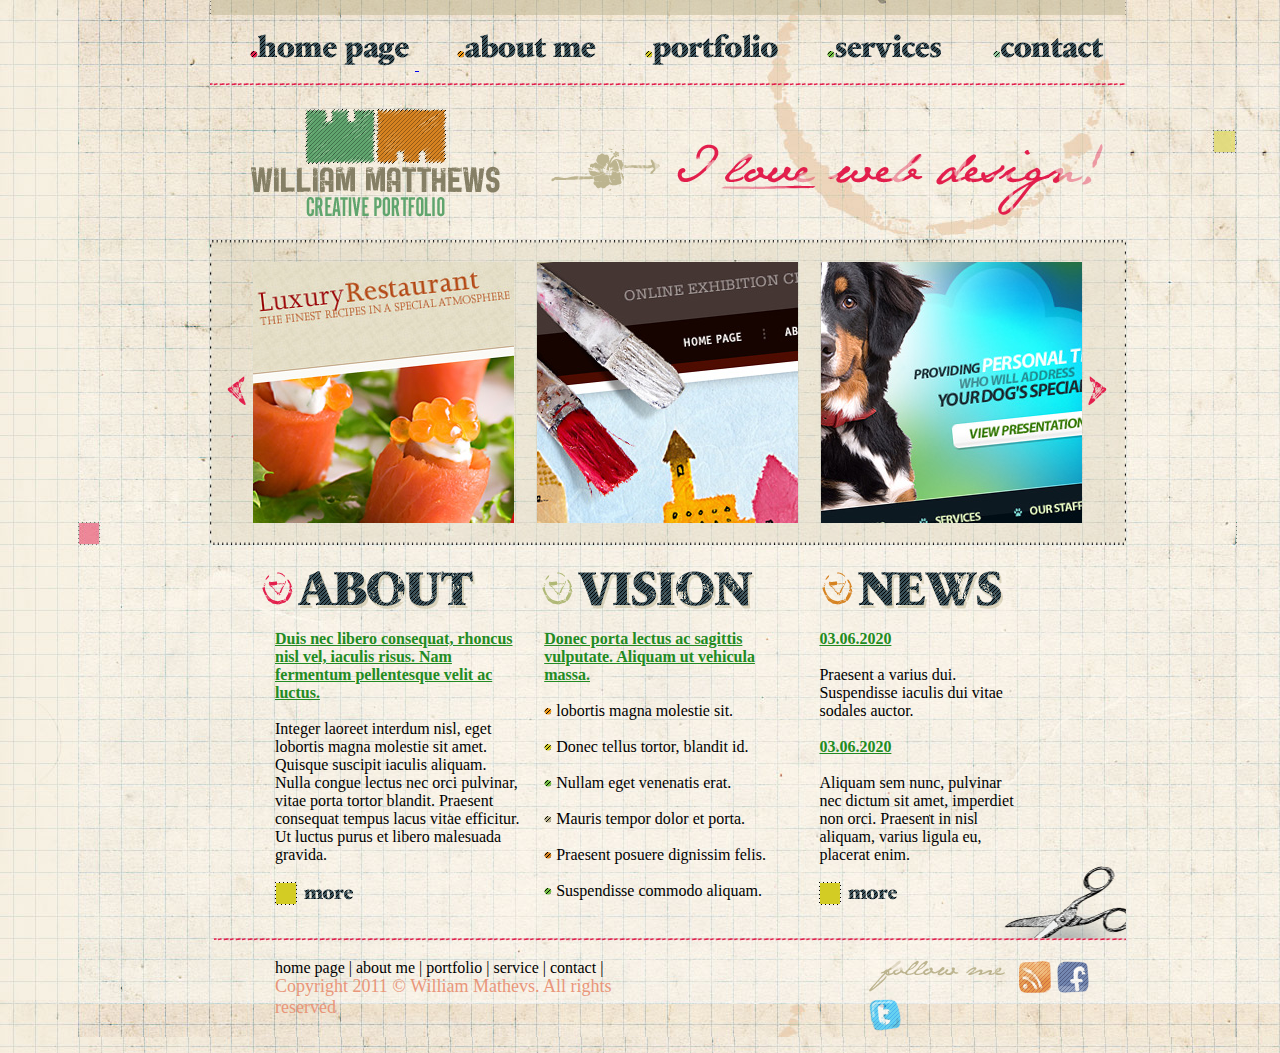
<file: .idea/WebSite/index.html>
<!DOCTYPE html>
<html lang="en">
<head>
    <meta charset="UTF-8">
    <title>home page</title>
    <link rel="stylesheet" href="css/style.css">
</head>
<body>

<div class="main">

    <div class="mainBorder">
        <div class="topPart"></div>
        <div class="menu">
            <a href="index.html"> <img src="img/home_page.png"> </a>
            <a href="about_me.html"> <img src="img/about.me.png"></a>
            <a href="portfolio.html"> <img src="img/portfolio.png"></a>
            <a href="service.html"><img src="img/service.png"></a>
            <a href="contact.html"> <img src="img/contact.png"></a>
        </div>
        <img src="img/menu_line.png">
        <div class="a">
            <img src="img/logo.png">
            <img src="img/slogan.png">
        </div>
        <div class="bord">
            <ul>
                <li class="left"><img src="img/slide_arrow_left.png" style="margin-top: -150px"></li>
                <li class="thumb"><img src="img/thumb.jpg" ;></li>
                <li class="thumb1"><img src="img/thumb-02.jpg"></li>
                <li class="thumb2"><img src="img/thumb-03.jpg"></li>
                <li class="right"><img src="img/slide_arrow_right.png" style="margin-top: -150px"></li>
            </ul>
        </div>
        <div class="b">
            <ul>
                <li><img src="img/h_about.png"></li>
                <li><img src="img/h_vision.png"></li>
                <li><img src="img/h_news.png"></li>
            </ul>
        </div>
        <div class="text">
            <p> <span><strong> Duis nec libero consequat, rhoncus nisl vel, iaculis risus. Nam fermentum pellentesque velit ac
                luctus.<br><br></strong></span>
                Integer laoreet interdum nisl, eget lobortis magna molestie sit amet. Quisque suscipit iaculis
                aliquam.
                Nulla congue lectus nec orci pulvinar, vitae porta tortor blandit. Praesent consequat tempus lacus
                vitae
                efficitur. Ut luctus purus et libero malesuada gravida.<br><br>
                <img src="img/btn_more.png">
            </p>

            <p style="margin-left: 22px"><span><strong>Donec porta lectus ac sagittis vulputate. Aliquam ut vehicula massa.
            </strong></span><br><br>
                <img src="img/bubble1.png"> lobortis magna molestie sit.<br><br>
                <img src="img/bubble2.png"> Donec tellus tortor, blandit id.<br><br>
                <img src="img/bubble3.png"> Nullam eget venenatis erat.<br><br>
                <img src="img/bubble4.png"> Mauris tempor dolor et porta.<br><br>
                <img src="img/bubble5.png"> Praesent posuere dignissim felis.<br><br>
                <img src="img/bubble6.png"> Suspendisse commodo aliquam.
            </p>

            <p style="margin-left: 50px">
                <span><strong>03.06.2020</strong></span><br><br>
                Praesent a varius dui. Suspendisse iaculis dui vitae
                sodales auctor.<br><br>
                <span><strong> 03.06.2020</strong></span><br><br>
                Aliquam sem nunc, pulvinar nec dictum sit amet, imperdiet non orci. Praesent in nisl aliquam, varius
                ligula eu, placerat enim.<br><br>
                <img src="img/btn_more.png">
            </p>
        </div>
        <div class="content"></div>
        <div class="end">
            <ul style="display: flex">
                <li style="margin-left: -40px; ">
                    <a href="index.html">home page |</a>
                    <a href="about_me.html">about me |</a>
                    <a href="portfolio.html">portfolio |</a>
                    <a href="service.html">service |</a>
                    <a href="contact.html">contact |</a> <br>
                    <p style="margin-top: -1px"><font size="4" color="#e9967a" face="Brush Script MT">Copyright 2011
                        &#169
                        William Mathevs. All rights reserved
                    </font></p>
                </li>
                <li style="margin-left: 195px; margin-top: -10px">
                    <img src="img/h_follow.png">
                    <a href="https://rss.com/" target="_blank"> <img src="img/icon_rss.png"> </a>
                    <a href="https://www.facebook.com/" target="_blank"> <img src="img/icon_fb.png"></a>
                    <a href="https://twitter.com/explore" target="_blank"> <img src="img/icon_tw.png"></a>
                </li>
            </ul>
        </div>
    </div>

</div>

</body>
</html>
</file>
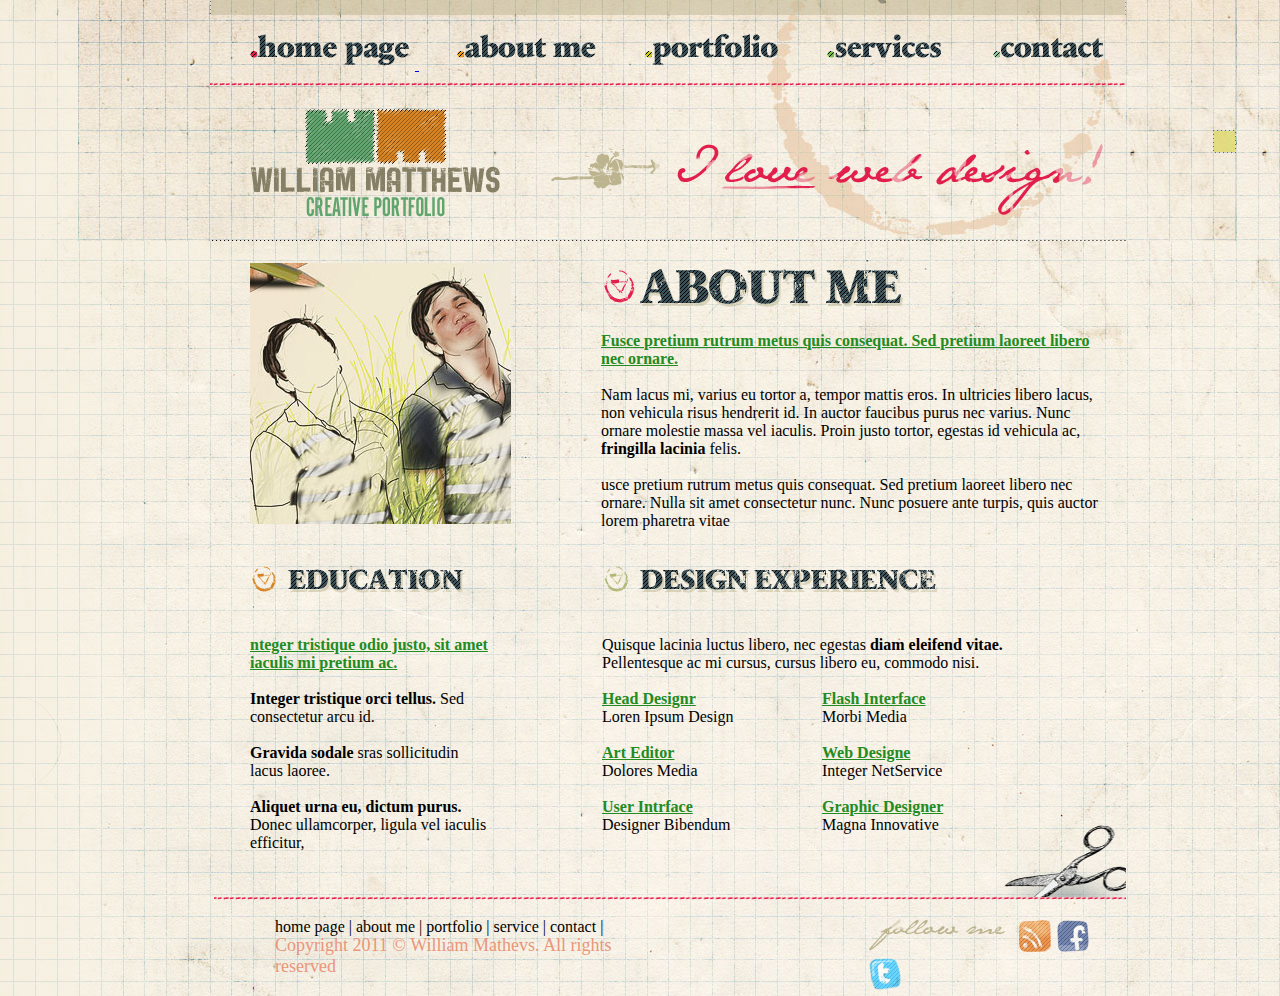
<file: .idea/WebSite/about_me.html>
<!DOCTYPE html>
<html lang="en">
<head>
    <meta charset="UTF-8">
    <title>about me</title>
    <link rel="stylesheet" href="css/style.css">
</head>
<body>

<div class="main">

    <div class="mainBorder">
        <div class="topPart"></div>
        <div class="menu">
            <a href="index.html"> <img src="img/home_page.png"> </a>
            <a href="about_me.html"> <img src="img/about.me.png"></a>
            <a href="portfolio.html"> <img src="img/portfolio.png"></a>
            <a href="service.html"><img src="img/service.png"></a>
            <a href="contact.html"> <img src="img/contact.png"></a>
        </div>
        <img src="img/menu_line.png">
        <div class="a">
            <img src="img/logo.png">
            <img src="img/slogan.png">
        </div>
        <div class="menuLine"></divclass>
            <div class="aboutMeMain">
                <ul>
                    <li>
                        <img src="img/img_about_me.jpg">
                    </li>
                    <li style="width: 500px; margin-left: 90px"><img src="img/h_about_me.png">
                        <p>
                        <span><strong>Fusce pretium rutrum metus quis consequat.
                            Sed pretium laoreet libero nec ornare.</strong></span><br><br>
                            Nam lacus mi, varius eu tortor a, tempor mattis eros. In ultricies libero lacus, non
                            vehicula
                            risus hendrerit id. In auctor faucibus purus nec varius. Nunc ornare molestie massa vel
                            iaculis.
                            Proin justo tortor, egestas id vehicula ac, <strong>fringilla lacinia</strong>
                            felis.<br><br>
                            usce pretium rutrum metus quis consequat. Sed pretium laoreet libero nec ornare. Nulla sit
                            amet
                            consectetur nunc. Nunc posuere ante turpis, quis auctor lorem pharetra vitae
                        </p>
                    </li>
                </ul>
            </div>

            <div class="e">
                <ul>
                    <li style="width: 240px">
                        <img src="img/h_education.png"><br><br>
                        <p><span><strong>nteger tristique odio justo,
                        sit amet iaculis mi pretium ac.</strong></span><br><br>
                            <strong> Integer tristique orci tellus.</strong> Sed consectetur arcu id.<br><br>
                            <strong>Gravida sodale </strong>sras sollicitudin lacus laoree. <br><br>
                            <strong>Aliquet urna eu, dictum purus.</strong> Donec ullamcorper, ligula vel iaculis
                            efficitur,
                        </p>
                    </li>
                    <li style="width: 450px; margin-left: 112px">
                        <img src="img/h_design_experience.png"><br><br>
                        <p>Quisque lacinia luctus libero, nec egestas <strong>diam eleifend vitae.</strong> Pellentesque
                            ac
                            mi cursus, cursus
                            libero eu, commodo nisi.<br><br>
                            <span><strong>Head Designr</strong></span><br>
                            Loren Ipsum Design <br><br>
                            <span><strong>Art Editor</strong></span><br>
                            Dolores Media<br><br>
                            <span><strong>User Intrface</strong></span><br>
                            Designer Bibendum
                        </p>
                    </li>
                    <li style="margin-left: -230px; margin-top: 112px">
                        <p><span><strong>Flash Interface</strong></span><br>
                            Morbi Media<br><br>
                            <span><strong>Web Designe</strong></span><br>
                            Integer NetService<br><br>
                            <span><strong>Graphic Designer</strong></span><br>
                            Magna Innovative

                        </p>
                    </li>
                </ul>
            </div>


            <div class="content"></div>
            <div class="end">
                <ul style="display: flex">
                    <li style="margin-left: -40px; ">
                        <a href="index.html">home page |</a>
                        <a href="about_me.html">about me |</a>
                        <a href="portfolio.html">portfolio |</a>
                        <a href="service.html">service |</a>
                        <a href="contact.html">contact |</a> <br>
                        <p style="margin-top: -1px"><font size="4" color="#e9967a" face="Brush Script MT">Copyright 2011
                            &#169
                            William Mathevs. All rights reserved
                        </font></p>
                    </li>
                    <li style="margin-left: 195px; margin-top: -10px">
                        <img src="img/h_follow.png">
                        <a href="https://rss.com/" target="_blank"> <img src="img/icon_rss.png"> </a>
                        <a href="https://www.facebook.com/" target="_blank"> <img src="img/icon_fb.png"></a>
                        <a href="https://twitter.com/explore" target="_blank"> <img src="img/icon_tw.png"></a>
                    </li>
                </ul>
            </div>
        </div>
    </div>
</div>

</body>
</html>
</file>
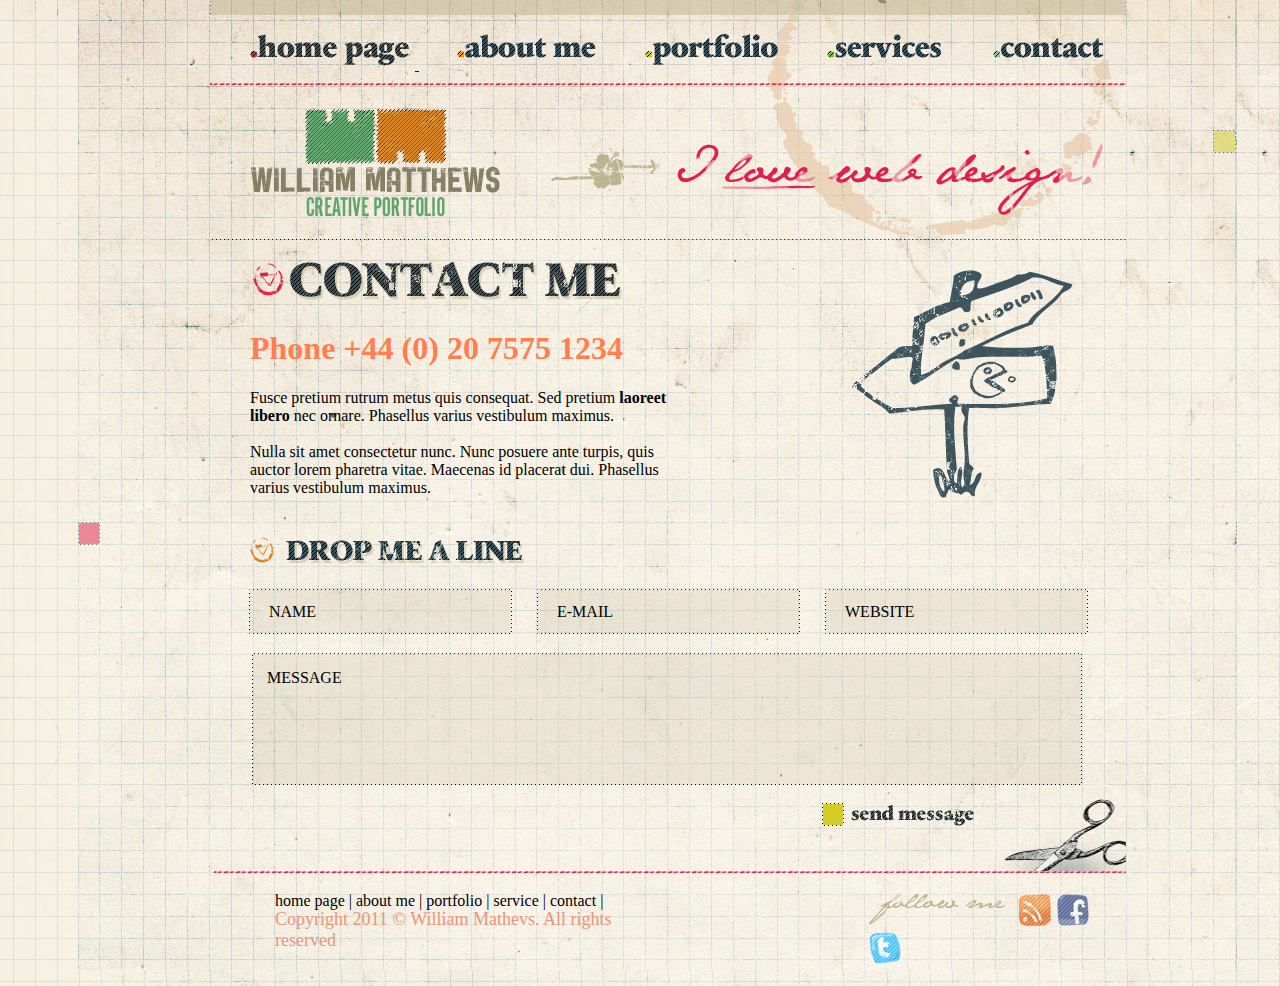
<file: .idea/WebSite/contact.html>
<!DOCTYPE html>
<html lang="en">
<head>
    <meta charset="UTF-8">
    <title>portfolio</title>
    <link rel="stylesheet" href="css/style.css">
</head>
<body>
<div class="main">

    <div class="mainBorder">
        <div class="topPart"></div>
        <div class="menu">
            <a href="index.html"> <img src="img/home_page.png"> </a>
            <a href="about_me.html"> <img src="img/about.me.png"></a>
            <a href="portfolio.html"> <img src="img/portfolio.png"></a>
            <a href="service.html"><img src="img/service.png"></a>
            <a href="contact.html"> <img src="img/contact.png"></a>
        </div>
        <img src="img/menu_line.png">
        <div class="a">
            <img src="img/logo.png">
            <img src="img/slogan.png">
        </div>
        <div class="line"></div>

        <div class="v">
            <ul>
                <li style="width: 445px">
                    <img src="img/h_contact_me.png"><br>
                    <h1 style="color: coral">Phone +44 (0) 20 7575 1234 </h1>
                    <p>Fusce pretium rutrum metus quis consequat. Sed pretium <strong>laoreet libero </strong>nec
                        ornare. Phasellus varius vestibulum maximus.<br><br> Nulla sit amet consectetur nunc. Nunc
                        posuere ante turpis, quis auctor lorem
                        pharetra vitae. Maecenas id placerat dui. Phasellus varius vestibulum maximus.</p>
                </li>
                <li style="margin-left: 150px">
                    <img src="img/img_contact_me.png">
                </li>
            </ul>
        </div>
        <div>
            <img src="img/h_drop_me_a_line.png" style="margin-left: 40px">
        </div>
        <div class="g">
            <ul>
                <li>
                    <img src="img/b_input1.png">
                    <p style="margin-left: 20px; margin-top: -35px">NAME</p>
                </li>
                <li>
                    <img src="img/b_input1.png">
                    <p style="margin-left: 20px; margin-top: -35px">E-MAIL</p>
                </li>
                <li>
                    <img src="img/b_input1.png">
                    <p style="margin-left: 20px; margin-top: -35px">WEBSITE</p>
                </li>
            </ul>
        </div>

        <div style="margin-left: 42px; height: 205px">
            <img src="img/b_input2.png">
            <p style="margin-left: 15px; margin-top: -120px">MESSAGE</p>
            <img src="img/btn_send.png" style="margin-top: 100px; margin-left: 570px">
        </div>
        <div class="content"></div>
        <div class="end">
            <ul style="display: flex">
                <li style="margin-left: -40px; ">
                    <a href="index.html">home page |</a>
                    <a href="about_me.html">about me |</a>
                    <a href="portfolio.html">portfolio |</a>
                    <a href="service.html">service |</a>
                    <a href="contact.html">contact |</a> <br>
                    <p style="margin-top: -1px"><font size="4" color="#e9967a" face="Brush Script MT">Copyright 2011
                        &#169
                        William Mathevs. All rights reserved
                    </font></p>
                </li>
                <li style="margin-left: 195px; margin-top: -10px">
                    <img src="img/h_follow.png">
                    <a href="https://rss.com/" target="_blank"> <img src="img/icon_rss.png"> </a>
                    <a href="https://www.facebook.com/" target="_blank"> <img src="img/icon_fb.png"></a>
                    <a href="https://twitter.com/explore" target="_blank"> <img src="img/icon_tw.png"></a>
                </li>
            </ul>
        </div>
    </div>

</div>

</body>
</html>
</file>
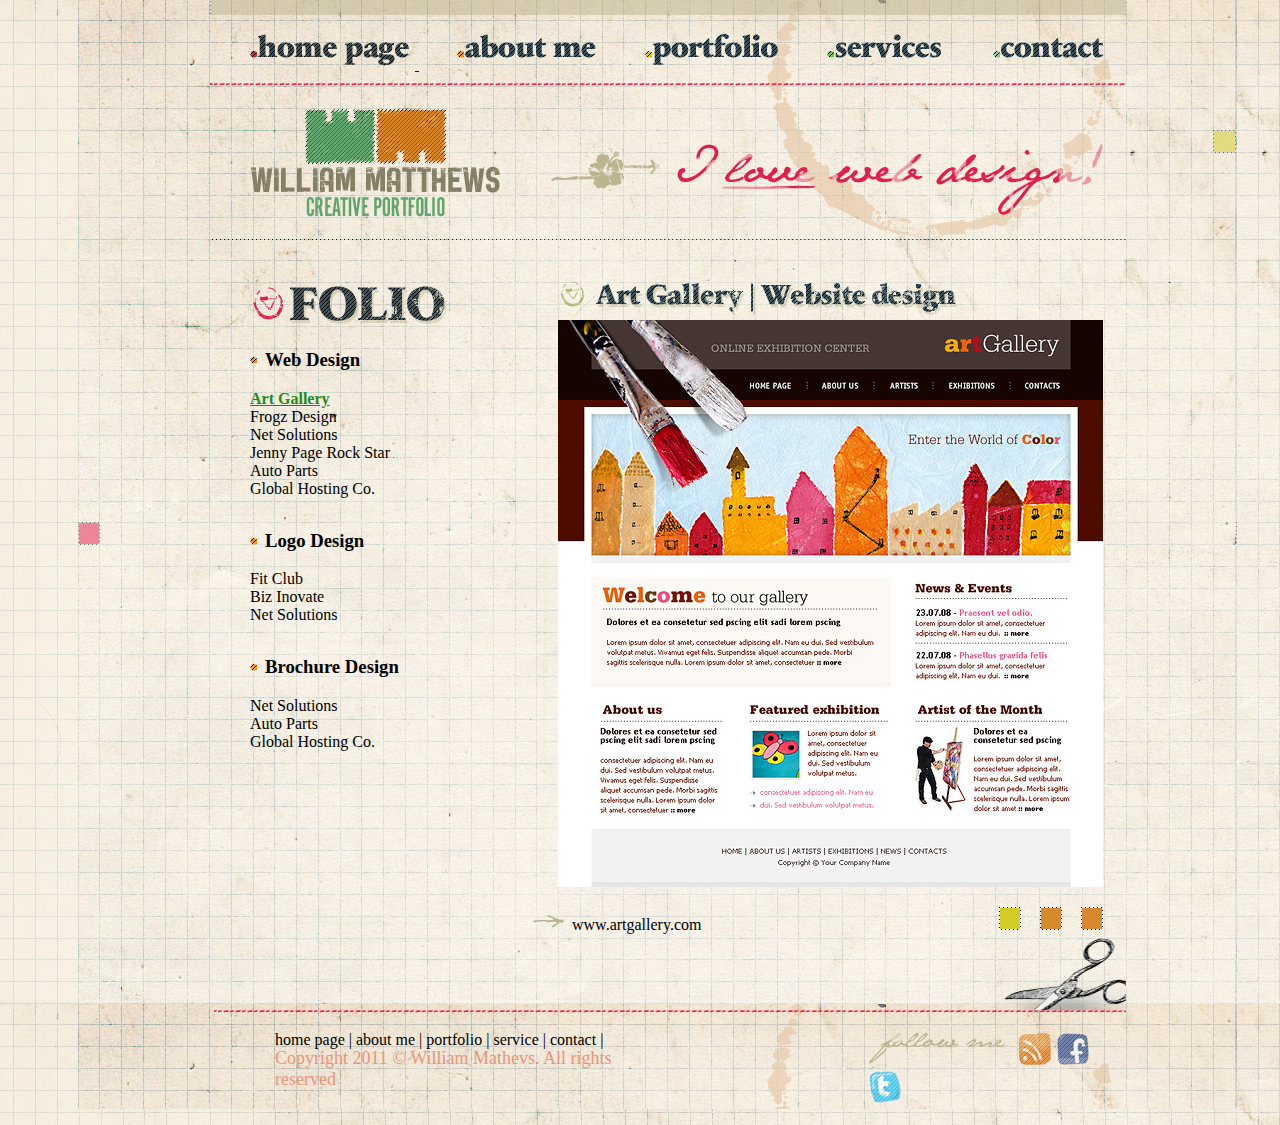
<file: .idea/WebSite/portfolio.html>
<!DOCTYPE html>
<html lang="en">
<head>
    <meta charset="UTF-8">
    <title>portfolio</title>
    <link rel="stylesheet" href="css/style.css">
</head>
<body>
<div class="main">

    <div class="mainBorder">
        <div class="topPart"></div>
        <div class="menu">
            <a href="index.html"> <img src="img/home_page.png"> </a>
            <a href="about_me.html"> <img src="img/about.me.png"></a>
            <a href="portfolio.html"> <img src="img/portfolio.png"></a>
            <a href="service.html"><img src="img/service.png"></a>
            <a href="contact.html"> <img src="img/contact.png"></a>
        </div>
        <img src="img/menu_line.png">
        <div class="a">
            <img src="img/logo.png">
            <img src="img/slogan.png">
        </div>

        <div class="line"></div>


        <div class="c">
            <ul>
                <li style="margin-left: 0px">
                    <img src="img/h_folio.png"><br><br>
                    <img src="img/bubble1.png">
                    <h3 style="margin-left: 15px; margin-top: -20px">Web Design</h3>
                    <p><span><strong>
                          Art Gallery
                      </strong></span><br>
                        Frogz Design<br>
                        Net Solutions<br>
                        Jenny Page Rock Star<br>
                        Auto Parts<br>
                        Global Hosting Co.<br><br>
                    </p>
                    <img src="img/bubble1.png">
                    <h3 style="margin-left: 15px; margin-top: -20px">Logo Design</h3>
                    <p>Fit Club<br>
                        Biz Inovate <br>
                        Net Solutions<br><br></p>
                    <img src="img/bubble1.png">
                    <h3 style="margin-left: 15px; margin-top: -20px">Brochure Design</h3>
                    <p>
                        Net Solutions<br>
                        Auto Parts<br>
                        Global Hosting Co.
                    </p>
                </li>
                <li style="width: 108px
">
                    <img src="img/b_spacer_line.gif">
                </li>
                <li style="margin-left: 107xp">
                    <img src="img/h_art_gallery.png">
                    <img src="img/p1_preview1.jpg">
                </li>
            </ul>
        </div>
        <div class="p">
            <ul>
                <li>
                    <img src="img/arrow_link.png"> <a>www.artgallery.com</a>

                </li>
                <li>
                    <img src="img/gallery_btn.png" style="margin-left: 16px; ">
                    <img src="img/gallery_btn_over.png" style="margin-right: 15px; margin-left: 15px">
                    <img src="img/gallery_btn_over.png">
                </li>
            </ul>
        </div>

        <div class="content"></div>
        <div class="end">
            <ul style="display: flex">
                <li style="margin-left: -40px; ">
                    <a href="index.html">home page |</a>
                    <a href="about_me.html">about me |</a>
                    <a href="portfolio.html">portfolio |</a>
                    <a href="service.html">service |</a>
                    <a href="contact.html">contact |</a> <br>
                    <p style="margin-top: -1px"><font size="4" color="#e9967a" face="Brush Script MT">Copyright 2011
                        &#169
                        William Mathevs. All rights reserved
                    </font></p>
                </li>
                <li style="margin-left: 195px; margin-top: -10px">
                    <img src="img/h_follow.png">
                    <a href="https://rss.com/" target="_blank"> <img src="img/icon_rss.png"> </a>
                    <a href="https://www.facebook.com/" target="_blank"> <img src="img/icon_fb.png"></a>
                    <a href="https://twitter.com/explore" target="_blank"> <img src="img/icon_tw.png"></a>
                </li>
            </ul>
        </div>
    </div>

</div>

</body>
</html>
</file>
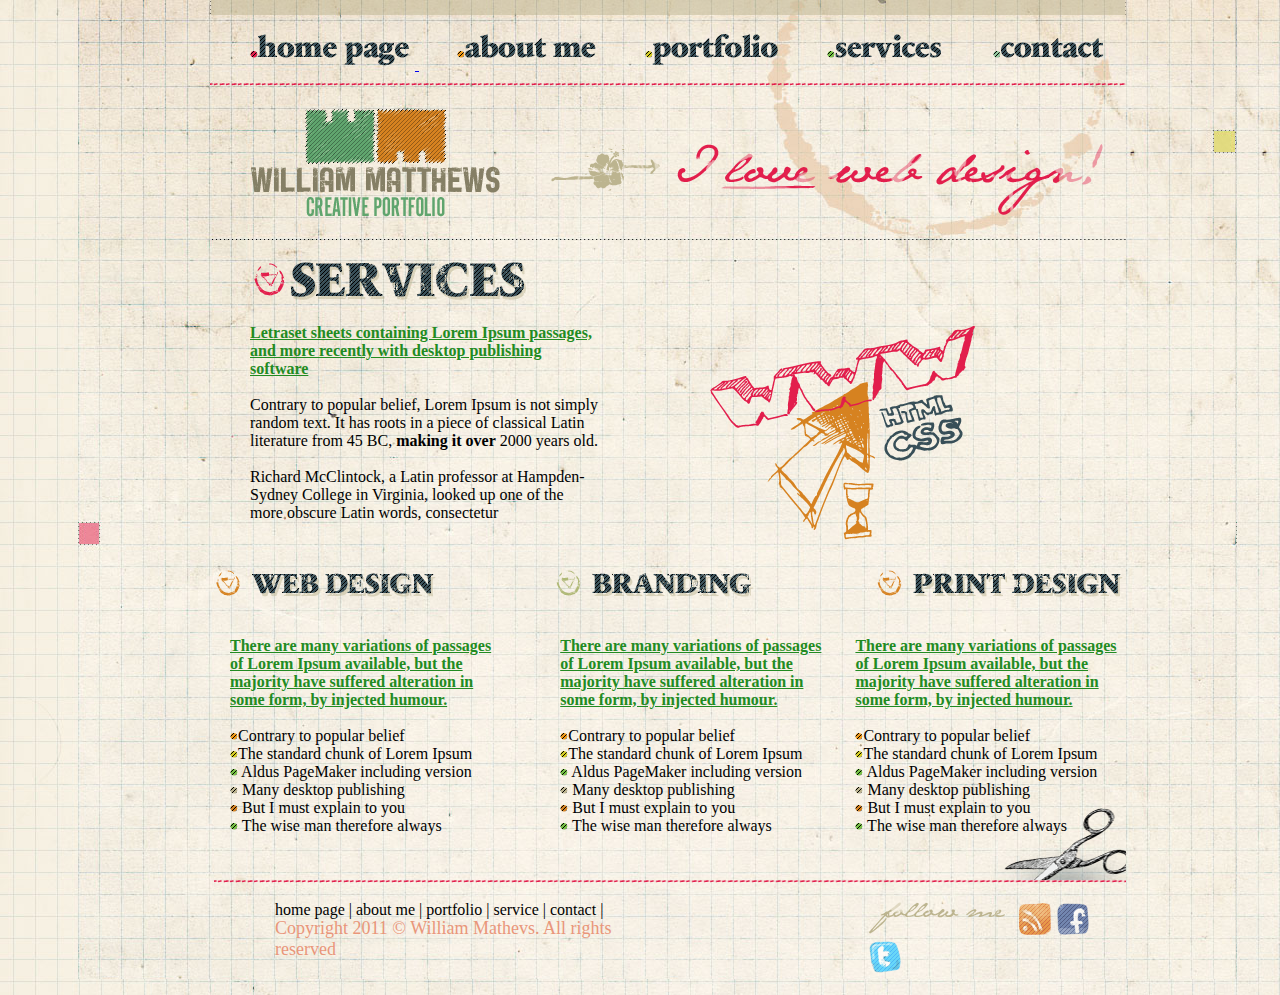
<file: .idea/WebSite/service.html>
<!DOCTYPE html>
<html lang="en">
<head>
    <meta charset="UTF-8">
    <title>portfolio</title>
    <link rel="stylesheet" href="css/style.css">
</head>
<body>
<div class="main">

    <div class="mainBorder">
        <div class="topPart"></div>
        <div class="menu">
            <a href="index.html"> <img src="img/home_page.png"> </a>
            <a href="about_me.html"> <img src="img/about.me.png"></a>
            <a href="portfolio.html"> <img src="img/portfolio.png"></a>
            <a href="service.html"><img src="img/service.png"></a>
            <a href="contact.html"> <img src="img/contact.png"></a>
        </div>
        <img src="img/menu_line.png">
        <div class="a">
            <img src="img/logo.png">
            <img src="img/slogan.png">
        </div>
        <div class="line"></div>

        <div s1>
            <ul style="list-style: none">
                <li style="width: 350px">
                    <img src="img/h_services.png">
                    <p><span><strong>Letraset sheets containing Lorem Ipsum passages, and more recently with desktop publishing software
                    </strong></span> <br><br>
                        Contrary to popular belief, Lorem Ipsum is not simply random text. It has roots in a piece of
                        classical Latin literature from 45 BC, <strong>making it over</strong> 2000 years old. <br><br>
                        Richard McClintock, a
                        Latin professor at Hampden-Sydney College in Virginia, looked up one of the more obscure Latin
                        words, consectetur
                    </p>
                </li>
                <li style="margin-left: 450px; margin-top: -220px">
                    <img src="img/img_services.png">
                </li>
            </ul>
        </div>
        <div class="service">
            <ul>
                <li>
                    <img src="img/h_web_design.png">
                </li>
                <li>
                    <img src="img/h_branding.png">
                </li>
                <li>
                    <img src="img/h_print_design.png">
                </li>
            </ul>
        </div>
        <div class="s2">
            <ul>
                <li style="margin-left: 15px">
                    <p><span><strong>There are many variations of passages of Lorem Ipsum available, but the majority have suffered alteration in some form, by injected humour.</strong></span><br><br>
                        <img src="img/bubble1.png">Contrary to popular belief<br>
                        <img src="img/bubble2.png">The standard chunk of Lorem Ipsum<br>
                        <img src="img/bubble3.png"> Aldus PageMaker including version<br>
                        <img src="img/bubble4.png"> Many desktop publishing<br>
                        <img src="img/bubble5.png"> But I must explain to you<br>
                        <img src="img/bubble6.png"> The wise man therefore always
                    </p>
                </li>
                <li style="margin-left: 60px">
                    <p><span><strong>There are many variations of passages of Lorem Ipsum available, but the majority have suffered alteration in some form, by injected humour.</strong></span><br><br>
                        <img src="img/bubble1.png">Contrary to popular belief<br>
                        <img src="img/bubble2.png">The standard chunk of Lorem Ipsum<br>
                        <img src="img/bubble3.png"> Aldus PageMaker including version<br>
                        <img src="img/bubble4.png"> Many desktop publishing<br>
                        <img src="img/bubble5.png"> But I must explain to you<br>
                        <img src="img/bubble6.png"> The wise man therefore always
                    </p>
                </li>
                <li style="margin-left: 25px">
                    <p><span><strong>There are many variations of passages of Lorem Ipsum available, but the majority have suffered alteration in some form, by injected humour.</strong></span><br><br>
                        <img src="img/bubble1.png">Contrary to popular belief<br>
                        <img src="img/bubble2.png">The standard chunk of Lorem Ipsum<br>
                        <img src="img/bubble3.png"> Aldus PageMaker including version<br>
                        <img src="img/bubble4.png"> Many desktop publishing<br>
                        <img src="img/bubble5.png"> But I must explain to you<br>
                        <img src="img/bubble6.png"> The wise man therefore always
                    </p>
                </li>
            </ul>
        </div>
        <div class="content"></div>
        <div class="end">
            <ul style="display: flex">
                <li style="margin-left: -40px; ">
                    <a href="index.html">home page |</a>
                    <a href="about_me.html">about me |</a>
                    <a href="portfolio.html">portfolio |</a>
                    <a href="service.html">service |</a>
                    <a href="contact.html">contact |</a> <br>
                    <p style="margin-top: -1px"><font size="4" color="#e9967a" face="Brush Script MT">Copyright 2011
                        &#169
                        William Mathevs. All rights reserved
                    </font></p>
                </li>
                <li style="margin-left: 195px; margin-top: -10px">
                    <img src="img/h_follow.png">
                    <a href="https://rss.com/" target="_blank"> <img src="img/icon_rss.png"> </a>
                    <a href="https://www.facebook.com/" target="_blank"> <img src="img/icon_fb.png"></a>
                    <a href="https://twitter.com/explore" target="_blank"> <img src="img/icon_tw.png"></a>
                </li>
            </ul>
        </div>
    </div>

</div>

</body>
</html>
</file>
<file: .idea/WebSite/css/style.css>
body {

    background-image: url("../img/b_body.jpg");
}

.main {
    width: 1159px;
    height: auto;
    border: 1px;
    margin-left: 70px;
    margin-top: -8px;
    background-image: url("../img/b_coffee.jpg");
}

.topPart {
    width: 100%;
    height: 15px;
    background-image: url("../img/top_line.png");

}

.mainBorder {
    width: 79%;
    height: 100%;
    border: 1px;
    margin-left: 132px;

}

.menu img {
    display: inline;
    margin-left: 35px;
    margin-top: 10px;
}

.a {
    margin-top: 15px;
}

.a img {
    margin-left: 39px;
}

.bord {
    width: 100%;
    height: 305px;
    background-image: url("../img/border.png");
    background-size: 100% 305px;
    margin-top: 15px;

}

.bord ul li {
    display: inline-block;
    margin-top: 22px;
}

.bord ul li img {
    display: block;
}

.b {
    width: 100%;
    margin-top: 20px;
    margin-left: -46px;
}

.b ul li {
    display: inline;
    margin-left: 55px;
}

.thumb {
    width: 280px;
}

.thumb1 {
    width: 280px;
}

.left {
    margin-left: -25px;
}

.text {
    display: -webkit-box;
    width: 27%;
    margin-left: 65px;
    margin-top: -20px;
}

.text span {
    color: forestgreen;
    text-decoration: underline;
}

.content {
    margin-top: -62px;
    width: 100%;
    height: 80px;
    background-image: url("../img/b_content.png");
}

.end {
    margin-left: 65px;
    margin-top: 15px;
}

.end ul li {
    list-style: none;
}

.end ul li a {
    text-decoration: none;
    color: black;
}

.menuLine {
    background-image: url("../img/b_thumbs.png");
    width: 100%;
    height: 1px;
    margin-top: 15px;
}

span {
    color: forestgreen;
    text-decoration: underline;
}

.aboutMeMain ul {
    display: flex;
    list-style: none;
}

.aboutMeMain ul li {
    margin-top: 23px;
}

.e ul {
    display: flex;
    list-style: none;
}

.line {
    background-image: url("../img/b_thumbs.png");
    width: 100%;
    height: 1px;
    margin-top: 15px;

}

.c ul {
    display: -webkit-box;
    margin-top: 40px;
    list-style: none;

}

.s ul {
    display: flex;
    list-style: none;
}

.s1 {
    width: 33%;
    height: 45px;
}

.s1 ul {
    display: flex;
}

.s2 ul {
    display: flex;
    list-style: none;
    margin-left: -35px;
    margin-top: -45px

}

.service {
    height: 100px;
}

.service ul {
    display: flex;
    list-style: none;
    margin-left: -150px;
}

.service ul li {
    margin-left: 115px;

}

.fin ul {
    display: flex;
    list-style: none;
    margin-top: -60px;
    margin-left: -90px;
}

.fin ul li {
    margin-left: 60px;
}

.v ul {
    display: flex;
    list-style: none;
}

.g ul {
    display: flex;
    list-style: none;
    margin-left: -26px;
}

.g ul li {
    margin-left: 25px;
}

.p {
    height: 90px;
}

.p ul li {
    display: inline;
    margin-left: 278px;
}
</file>
